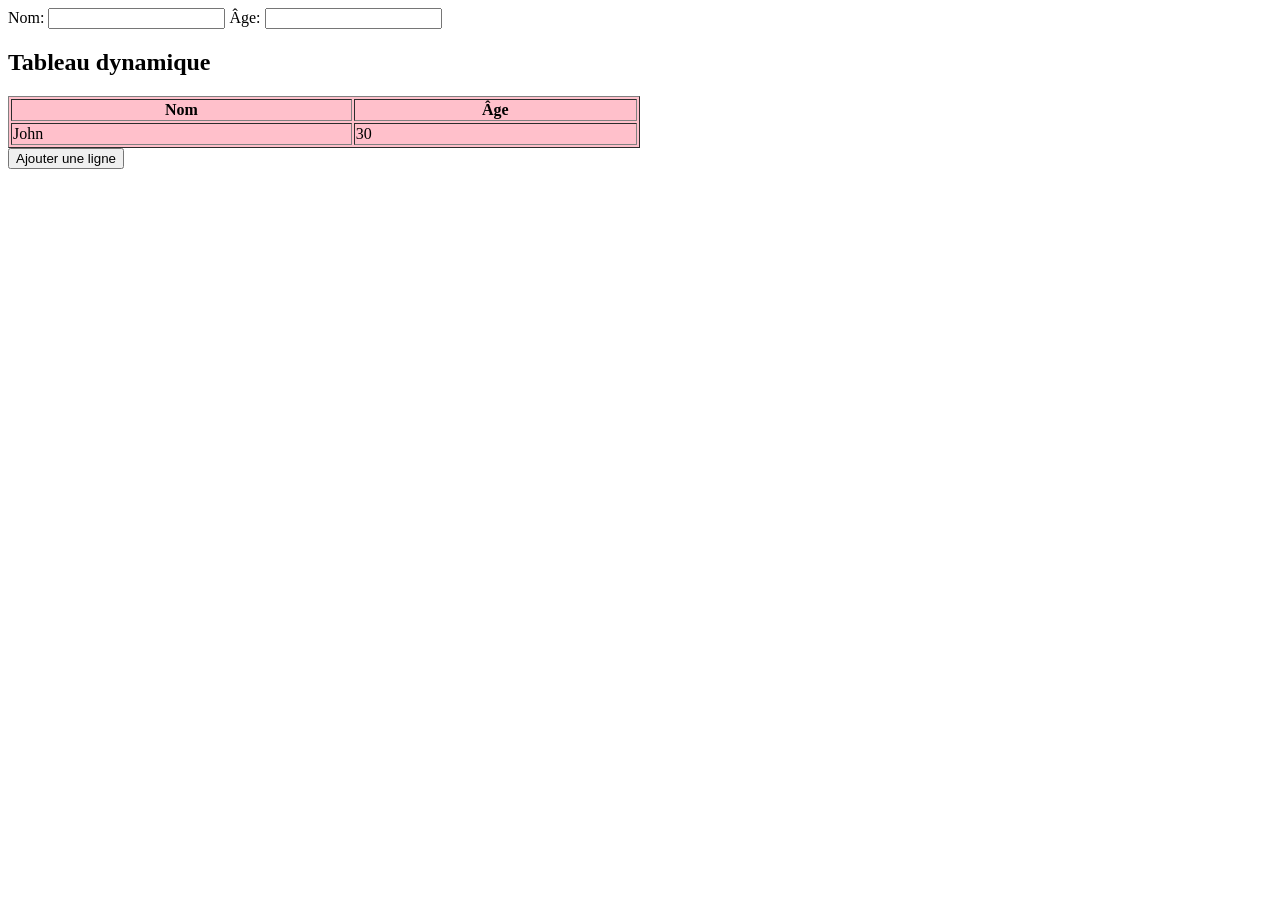
<file: index.html>
<!DOCTYPE html>
<html>
<head>
<title></title>
</head>
<body>
Nom: <input type="text" name="t1" id="t1">
Âge: <input type="text" name="t2" id="t2">
<h2> Tableau dynamique </h2>
<table id="myTable" bgcolor="pink" border="1px" width="50%">
<tr>
<th>Nom</th>
<th>Âge</th>
</tr>
<tr>
<td>John</td>
<td>30</td>
</tr>
</table>
<button onclick="ajouterligne()"> Ajouter une ligne</button>
<script>
function ajouterligne() {
var a= document.getElementById("t1").value;
var b= document.getElementById("t2").value;
if ( a=="" || b=="")
{alert("un ou 2 champs vide");}
else if ((Number(b)<10) || (Number(b)>20))
{alert ("âge invalible");}
else
{
var table =  document.getElementById("myTable");
var newRow = table.insertRow(-1);
var cell1 = newRow.insertCell(0);
var cell2 = newRow.insertCell(1);
cell1.innerHTML = document.getElementById("t1").value;
cell2.innerHTML = document.getElementById("t2").value;
}
}
</script>
</body>
</html>
</file>
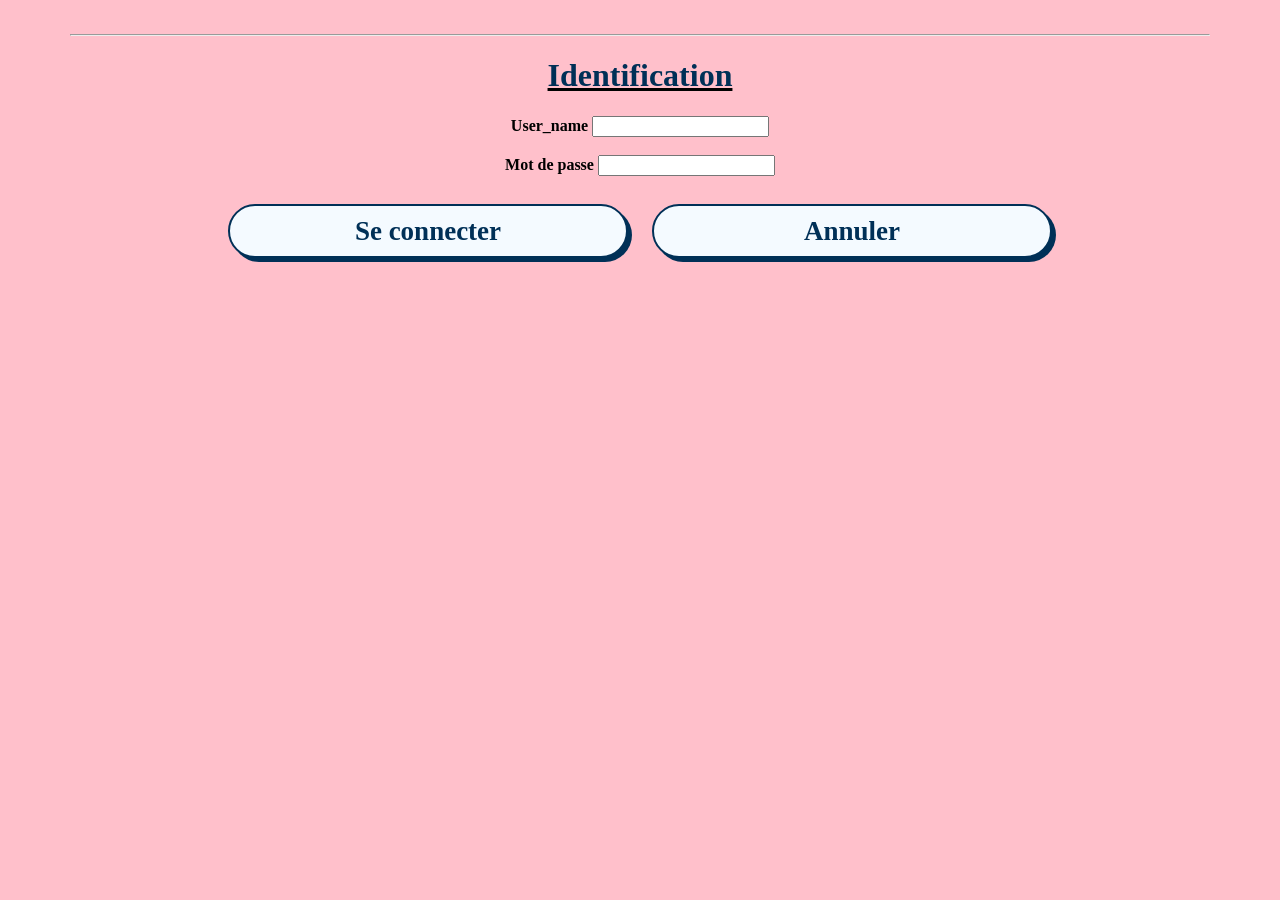
<file: connexion2.html>
<!DOCTYPE html>
<html>
<head>
<script src="tp9.js"></script>
<link rel="stylesheet" type="text/css" href="tp9.css">
	<title></title>
</head>
<body bgcolor="pink">
	<br>
	<hr width="90%">
	<center><u><h1>Identification</h1></u></center>
	<center>
		<b><label>User_name</label></b>
		<input type="text" name="h1" id="t1">
		<br>
		<br>
		<b><label>Mot de passe</label></b>
		<input type="password" name="h1" id="t2">
		<br>
		<br>
		<button onclick="login()">Se connecter</button>
		<button onclick="Annuler()">Annuler</button>
	</center>
</body>
</html>
</file>
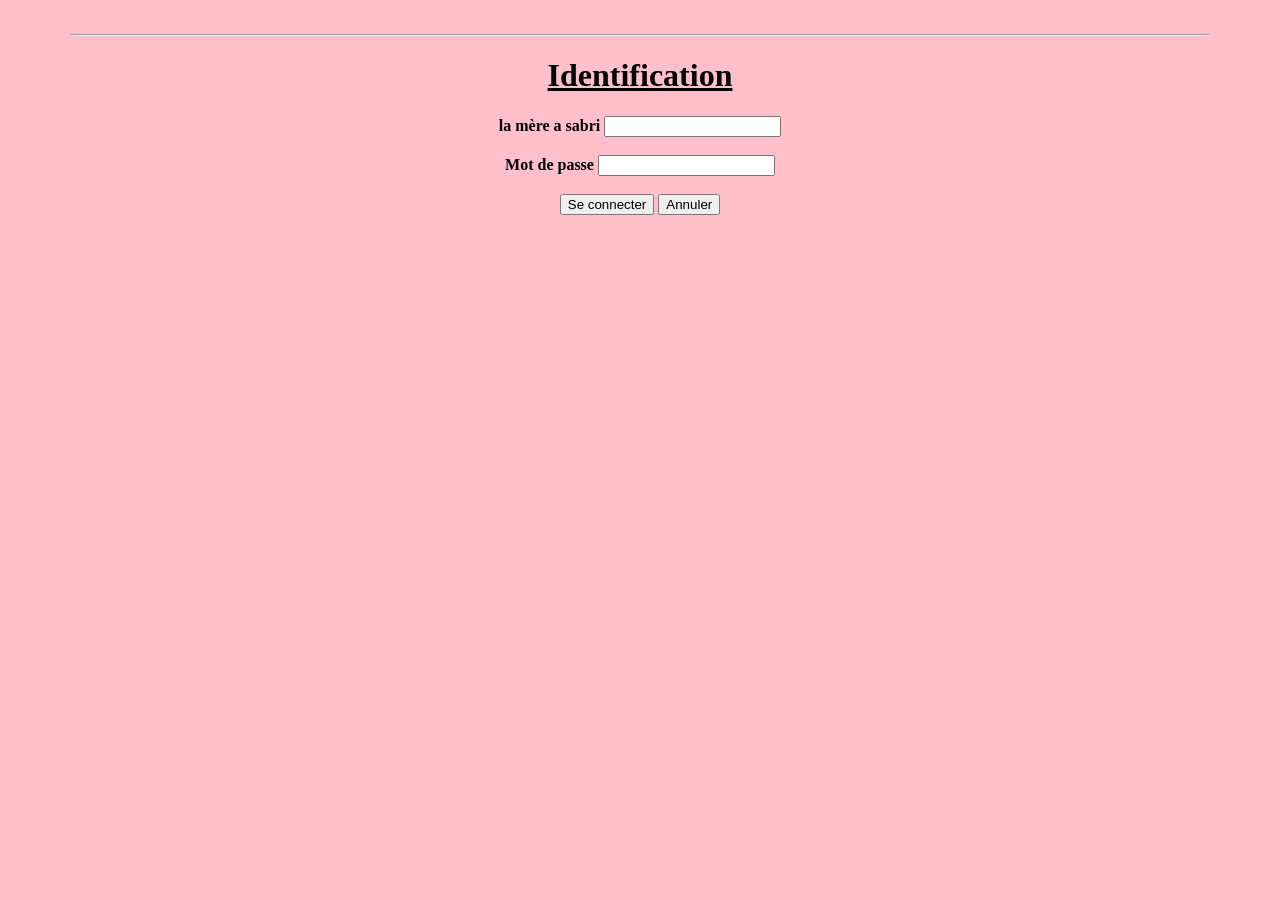
<file: identification.html>
<!DOCTYPE html>
<html>
<head>
<script type="text/javascript" src="tp9.js"></script>
	<title></title>
</head>
<body bgcolor="pink">
	<br>
	<hr width="90%">
	<center><u><h1>Identification</h1></u></center>
	<center>
		<b><label> la mère a sabri </label></b>
		<input type="text" name="h1" id="t1">
		<br>
		<br>
		<b><label>Mot de passe</label></b>
		<input type="password" name="t2" id="t2">
		<br>
		<br>
		<button onclick="login()">Se connecter</button>
		<button onclick="Annuler()">Annuler</button>
	</center>
</body>
</html>
</file>
<file: tp9.css>
h1{
font-family: Verdana;
color: #003057;
}
button {
background-color: #F4FAFF; border: 2px solid #003057; border-radius: 30px;
box-shadow: #003057 4px 4px 0 0; color: #003057; cursor: pointer;
display: inline-block;
font-weight: 600; font-size: 27px; padding: 0 18px; line-height: 50px; font-family: Verdana; text-align: center;
text-decoration: none;
user-select: none;
transition: 0.1s;
width: 400px;
margin: 10px;
}
button:hover {
background-color: #BAEOFF;
transform: translate (4px, 4px);
box-shadow: none;
transition:0.35;
}

#container{
display: flex;
justify-content: center;
align-items: center;
flex-direction: column;
margin: 50px auto;
border: 1px solid #f1f1f1;
}
</file>
